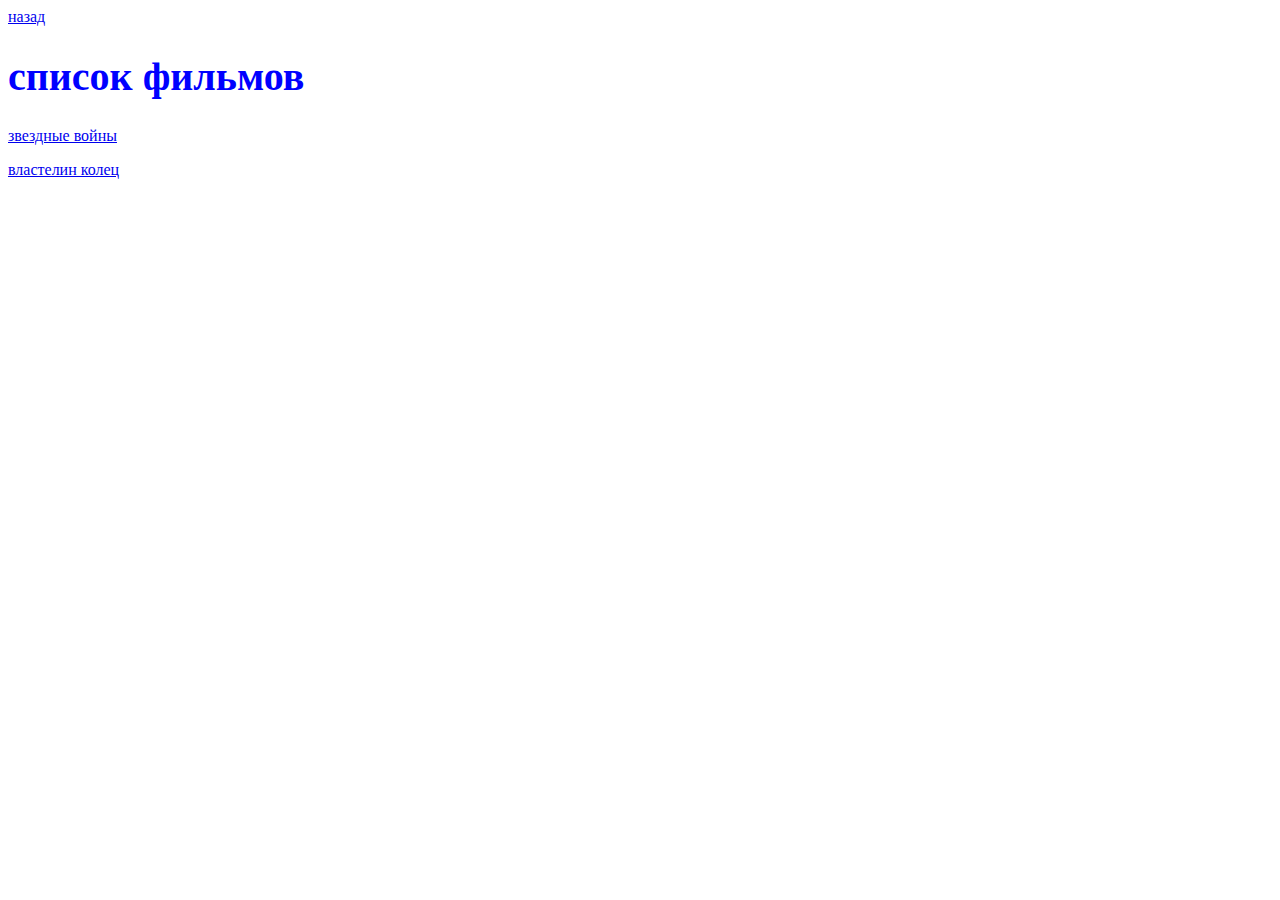
<file: movies.html>
<!DOCTYPE html>
<html lang="en">

<head>
    <meta charset="UTF-8">
    <title>список фильмов</title>
    <link rel="stylesheet" href="index.css">
</head>

<body>
    <a href="index.html">назад</a>
    <h1>список фильмов</h1>

        <p>
            <a
                href="https://ru.wikipedia.org/wiki/%D0%97%D0%B2%D1%91%D0%B7%D0%B4%D0%BD%D1%8B%D0%B5_%D0%B2%D0%BE%D0%B9%D0%BD%D1%8B">звездные
                войны</a>
        </p>
        <p>
            <a
                href="https://ru.wikipedia.org/wiki/%D0%92%D0%BB%D0%B0%D1%81%D1%82%D0%B5%D0%BB%D0%B8%D0%BD_%D0%BA%D0%BE%D0%BB%D0%B5%D1%86">властелин
                колец</a>
        </p>



</body>

</html>
</file>
<file: index.css>
h1 {
    font-size: 40px;
    color: blue;
}

.text {
    margin: 30px;
    color: aquamarine;
}

.output {
    color: red;
}
</file>
